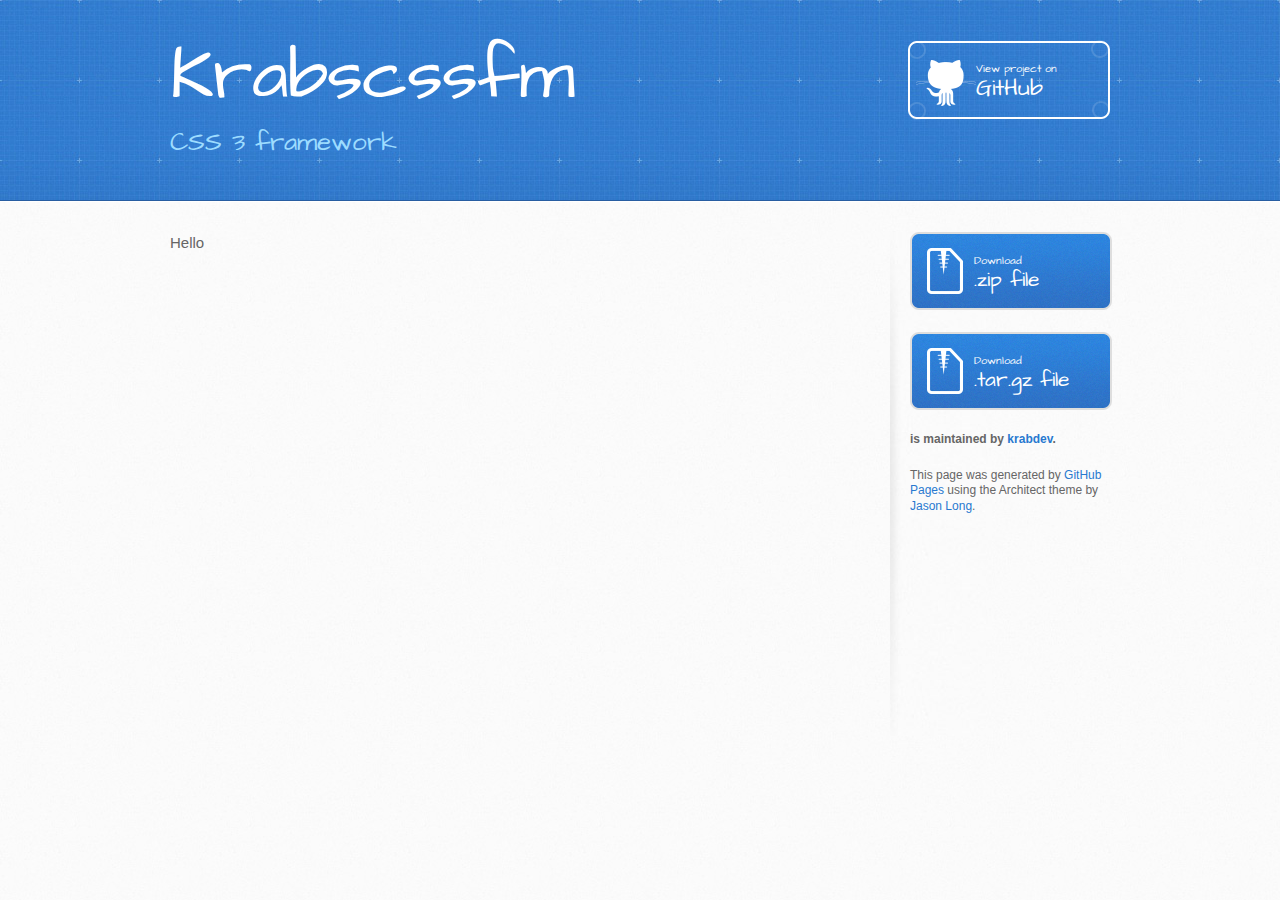
<file: index.html>
<!DOCTYPE html>
<html>
  <head>
    <meta charset='utf-8'>
    <meta http-equiv="X-UA-Compatible" content="chrome=1">
    <meta name="viewport" content="width=device-width, initial-scale=1, maximum-scale=1">
    <link href='https://fonts.googleapis.com/css?family=Architects+Daughter' rel='stylesheet' type='text/css'>
    <link rel="stylesheet" type="text/css" href="stylesheets/stylesheet.css" media="screen" />
    <link rel="stylesheet" type="text/css" href="stylesheets/pygment_trac.css" media="screen" />
    <link rel="stylesheet" type="text/css" href="stylesheets/print.css" media="print" />

    <!--[if lt IE 9]>
    <script src="//html5shiv.googlecode.com/svn/trunk/html5.js"></script>
    <![endif]-->

    <title>Krabscssfm by krabdev</title>
  </head>

  <body>
    <header>
      <div class="inner">
        <h1>Krabscssfm</h1>
        <h2>CSS 3 framework</h2>
        <a href="https://github.com/krabdev/krabsCSSfm" class="button"><small>View project on</small>GitHub</a>
      </div>
    </header>

    <div id="content-wrapper">
      <div class="inner clearfix">
        <section id="main-content">
          <p>Hello</p>
        </section>

        <aside id="sidebar">
          <a href="https://github.com/krabdev/krabsCSSfm/zipball/master" class="button">
            <small>Download</small>
            .zip file
          </a>
          <a href="https://github.com/krabdev/krabsCSSfm/tarball/master" class="button">
            <small>Download</small>
            .tar.gz file
          </a>

          <p class="repo-owner"><a href="https://github.com/krabdev/krabsCSSfm"></a> is maintained by <a href="https://github.com/krabdev">krabdev</a>.</p>

          <p>This page was generated by <a href="pages.github.com">GitHub Pages</a> using the Architect theme by <a href="http://twitter.com/jasonlong">Jason Long</a>.</p>
        </aside>
      </div>
    </div>

  
  </body>
</html>
</file>
<file: stylesheets/pygment_trac.css>
.highlight  { background: #ffffff; }
.highlight .c { color: #999988; font-style: italic } /* Comment */
.highlight .err { color: #a61717; background-color: #e3d2d2 } /* Error */
.highlight .k { font-weight: bold } /* Keyword */
.highlight .o { font-weight: bold } /* Operator */
.highlight .cm { color: #999988; font-style: italic } /* Comment.Multiline */
.highlight .cp { color: #999999; font-weight: bold } /* Comment.Preproc */
.highlight .c1 { color: #999988; font-style: italic } /* Comment.Single */
.highlight .cs { color: #999999; font-weight: bold; font-style: italic } /* Comment.Special */
.highlight .gd { color: #000000; background-color: #ffdddd } /* Generic.Deleted */
.highlight .gd .x { color: #000000; background-color: #ffaaaa } /* Generic.Deleted.Specific */
.highlight .ge { font-style: italic } /* Generic.Emph */
.highlight .gr { color: #aa0000 } /* Generic.Error */
.highlight .gh { color: #999999 } /* Generic.Heading */
.highlight .gi { color: #000000; background-color: #ddffdd } /* Generic.Inserted */
.highlight .gi .x { color: #000000; background-color: #aaffaa } /* Generic.Inserted.Specific */
.highlight .go { color: #888888 } /* Generic.Output */
.highlight .gp { color: #555555 } /* Generic.Prompt */
.highlight .gs { font-weight: bold } /* Generic.Strong */
.highlight .gu { color: #800080; font-weight: bold; } /* Generic.Subheading */
.highlight .gt { color: #aa0000 } /* Generic.Traceback */
.highlight .kc { font-weight: bold } /* Keyword.Constant */
.highlight .kd { font-weight: bold } /* Keyword.Declaration */
.highlight .kn { font-weight: bold } /* Keyword.Namespace */
.highlight .kp { font-weight: bold } /* Keyword.Pseudo */
.highlight .kr { font-weight: bold } /* Keyword.Reserved */
.highlight .kt { color: #445588; font-weight: bold } /* Keyword.Type */
.highlight .m { color: #009999 } /* Literal.Number */
.highlight .s { color: #d14 } /* Literal.String */
.highlight .na { color: #008080 } /* Name.Attribute */
.highlight .nb { color: #0086B3 } /* Name.Builtin */
.highlight .nc { color: #445588; font-weight: bold } /* Name.Class */
.highlight .no { color: #008080 } /* Name.Constant */
.highlight .ni { color: #800080 } /* Name.Entity */
.highlight .ne { color: #990000; font-weight: bold } /* Name.Exception */
.highlight .nf { color: #990000; font-weight: bold } /* Name.Function */
.highlight .nn { color: #555555 } /* Name.Namespace */
.highlight .nt { color: #000080 } /* Name.Tag */
.highlight .nv { color: #008080 } /* Name.Variable */
.highlight .ow { font-weight: bold } /* Operator.Word */
.highlight .w { color: #bbbbbb } /* Text.Whitespace */
.highlight .mf { color: #009999 } /* Literal.Number.Float */
.highlight .mh { color: #009999 } /* Literal.Number.Hex */
.highlight .mi { color: #009999 } /* Literal.Number.Integer */
.highlight .mo { color: #009999 } /* Literal.Number.Oct */
.highlight .sb { color: #d14 } /* Literal.String.Backtick */
.highlight .sc { color: #d14 } /* Literal.String.Char */
.highlight .sd { color: #d14 } /* Literal.String.Doc */
.highlight .s2 { color: #d14 } /* Literal.String.Double */
.highlight .se { color: #d14 } /* Literal.String.Escape */
.highlight .sh { color: #d14 } /* Literal.String.Heredoc */
.highlight .si { color: #d14 } /* Literal.String.Interpol */
.highlight .sx { color: #d14 } /* Literal.String.Other */
.highlight .sr { color: #009926 } /* Literal.String.Regex */
.highlight .s1 { color: #d14 } /* Literal.String.Single */
.highlight .ss { color: #990073 } /* Literal.String.Symbol */
.highlight .bp { color: #999999 } /* Name.Builtin.Pseudo */
.highlight .vc { color: #008080 } /* Name.Variable.Class */
.highlight .vg { color: #008080 } /* Name.Variable.Global */
.highlight .vi { color: #008080 } /* Name.Variable.Instance */
.highlight .il { color: #009999 } /* Literal.Number.Integer.Long */

.type-csharp .highlight .k { color: #0000FF }
.type-csharp .highlight .kt { color: #0000FF }
.type-csharp .highlight .nf { color: #000000; font-weight: normal }
.type-csharp .highlight .nc { color: #2B91AF }
.type-csharp .highlight .nn { color: #000000 }
.type-csharp .highlight .s { color: #A31515 }
.type-csharp .highlight .sc { color: #A31515 }
</file>
<file: stylesheets/print.css>
html, body, div, span, applet, object, iframe,
h1, h2, h3, h4, h5, h6, p, blockquote, pre,
a, abbr, acronym, address, big, cite, code,
del, dfn, em, img, ins, kbd, q, s, samp,
small, strike, strong, sub, sup, tt, var,
b, u, i, center,
dl, dt, dd, ol, ul, li,
fieldset, form, label, legend,
table, caption, tbody, tfoot, thead, tr, th, td,
article, aside, canvas, details, embed, 
figure, figcaption, footer, header, hgroup, 
menu, nav, output, ruby, section, summary,
time, mark, audio, video {
  margin: 0;
  padding: 0;
  border: 0;
  font-size: 100%;
  font: inherit;
  vertical-align: baseline;
}
/* HTML5 display-role reset for older browsers */
article, aside, details, figcaption, figure, 
footer, header, hgroup, menu, nav, section {
  display: block;
}
body {
  line-height: 1;
}
ol, ul {
  list-style: none;
}
blockquote, q {
  quotes: none;
}
blockquote:before, blockquote:after,
q:before, q:after {
  content: '';
  content: none;
}
table {
  border-collapse: collapse;
  border-spacing: 0;
}
body {
  font-size: 13px;
  line-height: 1.5; 
  font-family: 'Helvetica Neue', Helvetica, Arial, serif;
  color: #000;
}

a {
  color: #d5000d;
  font-weight: bold;
}

header {
  padding-top: 35px;
  padding-bottom: 10px;
}

header h1 {
  font-weight: bold;
  letter-spacing: -1px;
  font-size: 48px;
  color: #303030;
  line-height: 1.2;
}

header h2 {
  letter-spacing: -1px;
  font-size: 24px;
  color: #aaa;
  font-weight: normal;
  line-height: 1.3;
}
#downloads {
  display: none;
}
#main_content {
  padding-top: 20px;
}

code, pre {
  font-family: Monaco, "Bitstream Vera Sans Mono", "Lucida Console", Terminal;
  color: #222;
  margin-bottom: 30px;
  font-size: 12px;
}

code {
  padding: 0 3px;
}

pre {
  border: solid 1px #ddd;
  padding: 20px;
  overflow: auto;
}
pre code {
  padding: 0;
}

ul, ol, dl {
  margin-bottom: 20px;
}


/* COMMON STYLES */

table {
  width: 100%;
  border: 1px solid #ebebeb;
}

th {
  font-weight: 500;
}

td {
  border: 1px solid #ebebeb;
  text-align: center; 
  font-weight: 300;
}

form {
  background: #f2f2f2;
  padding: 20px;
  
}


/* GENERAL ELEMENT TYPE STYLES */

h1 {
  font-size: 2.8em;
} 

h2 {
  font-size: 22px;
  font-weight: bold;
  color: #303030;
  margin-bottom: 8px;
} 

h3 {
  color: #d5000d;
  font-size: 18px;
  font-weight: bold;
  margin-bottom: 8px;
} 
 
h4 {
  font-size: 16px;
  color: #303030;
  font-weight: bold;
} 

h5 {
  font-size: 1em;
  color: #303030;
} 

h6 {
  font-size: .8em;
  color: #303030;
} 

p {
  font-weight: 300;
  margin-bottom: 20px;
}
 
a {
  text-decoration: none;
}

p a {
  font-weight: 400;
}

blockquote {
  font-size: 1.6em;
  border-left: 10px solid #e9e9e9;
  margin-bottom: 20px;
  padding: 0 0 0 30px;
}

ul li {
  list-style: disc inside;
  padding-left: 20px;
}

ol li {
  list-style: decimal inside;
  padding-left: 3px;
}

dl dd {
  font-style: italic;
  font-weight: 100;
}

footer {
  margin-top: 40px;
  padding-top: 20px;
  padding-bottom: 30px;
  font-size: 13px;
  color: #aaa;
}

footer a {
  color: #666;
}

/* MISC */
.clearfix:after {
  clear: both;
  content: '.';
  display: block;
  visibility: hidden;
  height: 0;
}

.clearfix {display: inline-block;}
* html .clearfix {height: 1%;}
.clearfix {display: block;}
</file>
<file: stylesheets/stylesheet.css>
/* http://meyerweb.com/eric/tools/css/reset/ 
   v2.0 | 20110126
   License: none (public domain)
*/
html, body, div, span, applet, object, iframe,
h1, h2, h3, h4, h5, h6, p, blockquote, pre,
a, abbr, acronym, address, big, cite, code,
del, dfn, em, img, ins, kbd, q, s, samp,
small, strike, strong, sub, sup, tt, var,
b, u, i, center,
dl, dt, dd, ol, ul, li,
fieldset, form, label, legend,
table, caption, tbody, tfoot, thead, tr, th, td,
article, aside, canvas, details, embed, 
figure, figcaption, footer, header, hgroup, 
menu, nav, output, ruby, section, summary,
time, mark, audio, video {
	margin: 0;
	padding: 0;
	border: 0;
	font-size: 100%;
	font: inherit;
	vertical-align: baseline;
}
/* HTML5 display-role reset for older browsers */
article, aside, details, figcaption, figure, 
footer, header, hgroup, menu, nav, section {
	display: block;
}
body {
	line-height: 1;
}
ol, ul {
	list-style: none;
}
blockquote, q {
	quotes: none;
}
blockquote:before, blockquote:after,
q:before, q:after {
	content: '';
	content: none;
}
table {
	border-collapse: collapse;
	border-spacing: 0;
}

/* LAYOUT STYLES */
body {
  font-size: 15px;
  line-height: 1.5; 
  background: #fafafa url(../images/body-bg.jpg) 0 0 repeat;
  font-family: 'Helvetica Neue', Helvetica, Arial, serif;
  font-weight: 400;
  color: #666;
}

a {
  color: #2879d0;
}
a:hover {
  color: #2268b2;
}

header {
  padding-top: 40px;
  padding-bottom: 40px;
  font-family: 'Architects Daughter', 'Helvetica Neue', Helvetica, Arial, serif; 
  background: #2e7bcf url(../images/header-bg.jpg) 0 0 repeat-x;
  border-bottom: solid 1px #275da1;
}

header h1 {
  letter-spacing: -1px;
  font-size: 72px;
  color: #fff;
  line-height: 1;
  margin-bottom: 0.2em;
  width: 540px;
}

header h2 {
  font-size: 26px;
  color: #9ddcff;
  font-weight: normal;
  line-height: 1.3;
  width: 540px;
  letter-spacing: 0;
}

.inner {
  position: relative;
  width: 940px;
  margin: 0 auto;
}

#content-wrapper {
  border-top: solid 1px #fff;
  padding-top: 30px;
}

#main-content {
  width: 690px;
  float: left;
}

#main-content img {
  max-width: 100%;
}

aside#sidebar {
  width: 200px;
  padding-left: 20px;
  min-height: 504px;
  float: right;
  background: transparent url(../images/sidebar-bg.jpg) 0 0 no-repeat;
  font-size: 12px;
  line-height: 1.3;
}

aside#sidebar p.repo-owner,
aside#sidebar p.repo-owner a {
  font-weight: bold;
}

#downloads {
  margin-bottom: 40px;
}

a.button {
  width: 134px;
  height: 58px;
  line-height: 1.2;
  font-size: 23px;
  color: #fff;
  padding-left: 68px;
  padding-top: 22px;
  font-family: 'Architects Daughter', 'Helvetica Neue', Helvetica, Arial, serif; 
}
a.button small {
  display: block;
  font-size: 11px;
}
header a.button {
  position: absolute;
  right: 0;
  top: 0;
  background: transparent url(../images/github-button.png) 0 0 no-repeat;
}
aside a.button {
  width: 138px;
  padding-left: 64px;
  display: block;
  background: transparent url(../images/download-button.png) 0 0 no-repeat;
  margin-bottom: 20px;
  font-size: 21px;
}

code, pre {
  font-family: Monaco, "Bitstream Vera Sans Mono", "Lucida Console", Terminal, monospace;
  color: #222;
  margin-bottom: 30px;
  font-size: 13px;
}

code {
  background-color: #f2f8fc;
  border: solid 1px #dbe7f3;
  padding: 0 3px;
}

pre {
  padding: 20px;
  background: #fff;
  text-shadow: none;
  overflow: auto;
  border: solid 1px #f2f2f2;
}
pre code {
  color: #2879d0;
  background-color: #fff;
  border: none;
  padding: 0;
}

ul, ol, dl {
  margin-bottom: 20px;
}


/* COMMON STYLES */

hr {
  height: 1px;
  line-height: 1px;
  margin-top: 1em;
  padding-bottom: 1em;
  border: none;
  background: transparent url('../images/hr.png') 0 0 no-repeat;
}

table {
  width: 100%;
  border: 1px solid #ebebeb;
}

th {
  font-weight: 500;
}

td {
  border: 1px solid #ebebeb;
  text-align: center; 
  font-weight: 300;
}

form {
  background: #f2f2f2;
  padding: 20px;
  
}


/* GENERAL ELEMENT TYPE STYLES */

#main-content h1 {
  font-family: 'Architects Daughter', 'Helvetica Neue', Helvetica, Arial, serif; 
  font-size: 2.8em;
  letter-spacing: -1px;
  color: #474747;
} 

#main-content h1:before {
  content: "/";
  color: #9ddcff;
  padding-right: 0.3em;
  margin-left: -0.9em;
}

#main-content h2 {
  font-family: 'Architects Daughter', 'Helvetica Neue', Helvetica, Arial, serif; 
  font-size: 22px;
  font-weight: bold;
  margin-bottom: 8px;
  color: #474747;
} 
#main-content h2:before {
  content: "//";
  color: #9ddcff;
  padding-right: 0.3em;
  margin-left: -1.5em;
}

#main-content h3 {
  font-family: 'Architects Daughter', 'Helvetica Neue', Helvetica, Arial, serif; 
  font-size: 18px;
  font-weight: bold;
  margin-top: 24px;
  margin-bottom: 8px;
  color: #474747;
} 
 
#main-content h3:before {
  content: "///";
  color: #9ddcff;
  padding-right: 0.3em;
  margin-left: -2em;
}

#main-content h4 {
  font-family: 'Architects Daughter', 'Helvetica Neue', Helvetica, Arial, serif; 
  font-size: 15px;
  font-weight: bold;
  color: #474747;
} 

h4:before {
  content: "////";
  color: #9ddcff;
  padding-right: 0.3em;
  margin-left: -2.8em;
}

#main-content h5 {
  font-family: 'Architects Daughter', 'Helvetica Neue', Helvetica, Arial, serif; 
  font-size: 14px;
  color: #474747;
} 
h5:before {
  content: "/////";
  color: #9ddcff;
  padding-right: 0.3em;
  margin-left: -3.2em;
}

#main-content h6 {
  font-family: 'Architects Daughter', 'Helvetica Neue', Helvetica, Arial, serif; 
  font-size: .8em;
  color: #474747;
} 
h6:before {
  content: "//////";
  color: #9ddcff;
  padding-right: 0.3em;
  margin-left: -3.7em;
}

p {
  margin-bottom: 20px;
}
 
a {
  text-decoration: none;
}

p a {
  font-weight: 400;
}

blockquote {
  font-size: 1.6em;
  border-left: 10px solid #e9e9e9;
  margin-bottom: 20px;
  padding: 0 0 0 30px;
}

ul li {
  list-style: disc inside;
  padding-left: 20px;
}

ol li {
  list-style: decimal inside;
  padding-left: 3px;
}

dl dd {
  font-style: italic;
  font-weight: 100;
}

footer {
  background: transparent url('../images/hr.png') 0 0 no-repeat;
  margin-top: 40px;
  padding-top: 20px;
  padding-bottom: 30px;
  font-size: 13px;
  color: #aaa;
}

footer a {
  color: #666;
}
footer a:hover {
  color: #444;
}

/* MISC */
.clearfix:after {
  clear: both;
  content: '.';
  display: block;
  visibility: hidden;
  height: 0;
}

.clearfix {display: inline-block;}
* html .clearfix {height: 1%;}
.clearfix {display: block;}

/* #Media Queries
================================================== */

/* Smaller than standard 960 (devices and browsers) */
@media only screen and (max-width: 959px) {}

/* Tablet Portrait size to standard 960 (devices and browsers) */
@media only screen and (min-width: 768px) and (max-width: 959px) {
  .inner {
    width: 740px;
  }
  header h1, header h2 {
    width: 340px;
  }
  header h1 {
    font-size: 60px;
  }
  header h2 {
    font-size: 30px;
  }
  #main-content {
    width: 490px;
  }
  #main-content h1:before,
  #main-content h2:before,
  #main-content h3:before,
  #main-content h4:before,
  #main-content h5:before,
  #main-content h6:before {
    content: none;
    padding-right: 0;
    margin-left: 0;
  }
}

/* All Mobile Sizes (devices and browser) */
@media only screen and (max-width: 767px) {
  .inner {
    width: 93%;
  }
  header {
    padding: 20px 0;
  }
  header .inner {
    position: relative;
  }
  header h1, header h2 {
    width: 100%;
  }
  header h1 {
    font-size: 48px;
  }
  header h2 {
    font-size: 24px;
  }
  header a.button {
    background-image: none;
    width: auto;
    height: auto;
    display: inline-block;
    margin-top: 15px;
    padding: 5px 10px;
    position: relative;
    text-align: center;
    font-size: 13px;
    line-height: 1;
    background-color: #9ddcff;
    color: #2879d0;
    -moz-border-radius: 5px;
    -webkit-border-radius: 5px;                     
    border-radius: 5px;    
  }
  header a.button small {
    font-size: 13px;
    display: inline;
  }
  #main-content,
  aside#sidebar {
    float: none;
    width: 100% ! important;
  }
  aside#sidebar {
    background-image: none;
    margin-top: 20px;
    border-top: solid 1px #ddd;
    padding: 20px 0;
    min-height: 0;
  }
  aside#sidebar a.button {
    display: none;
  }
  #main-content h1:before,
  #main-content h2:before,
  #main-content h3:before,
  #main-content h4:before,
  #main-content h5:before,
  #main-content h6:before {
    content: none;
    padding-right: 0;
    margin-left: 0;
  }
}

/* Mobile Landscape Size to Tablet Portrait (devices and browsers) */
@media only screen and (min-width: 480px) and (max-width: 767px) {}

/* Mobile Portrait Size to Mobile Landscape Size (devices and browsers) */
@media only screen and (max-width: 479px) {}
</file>
